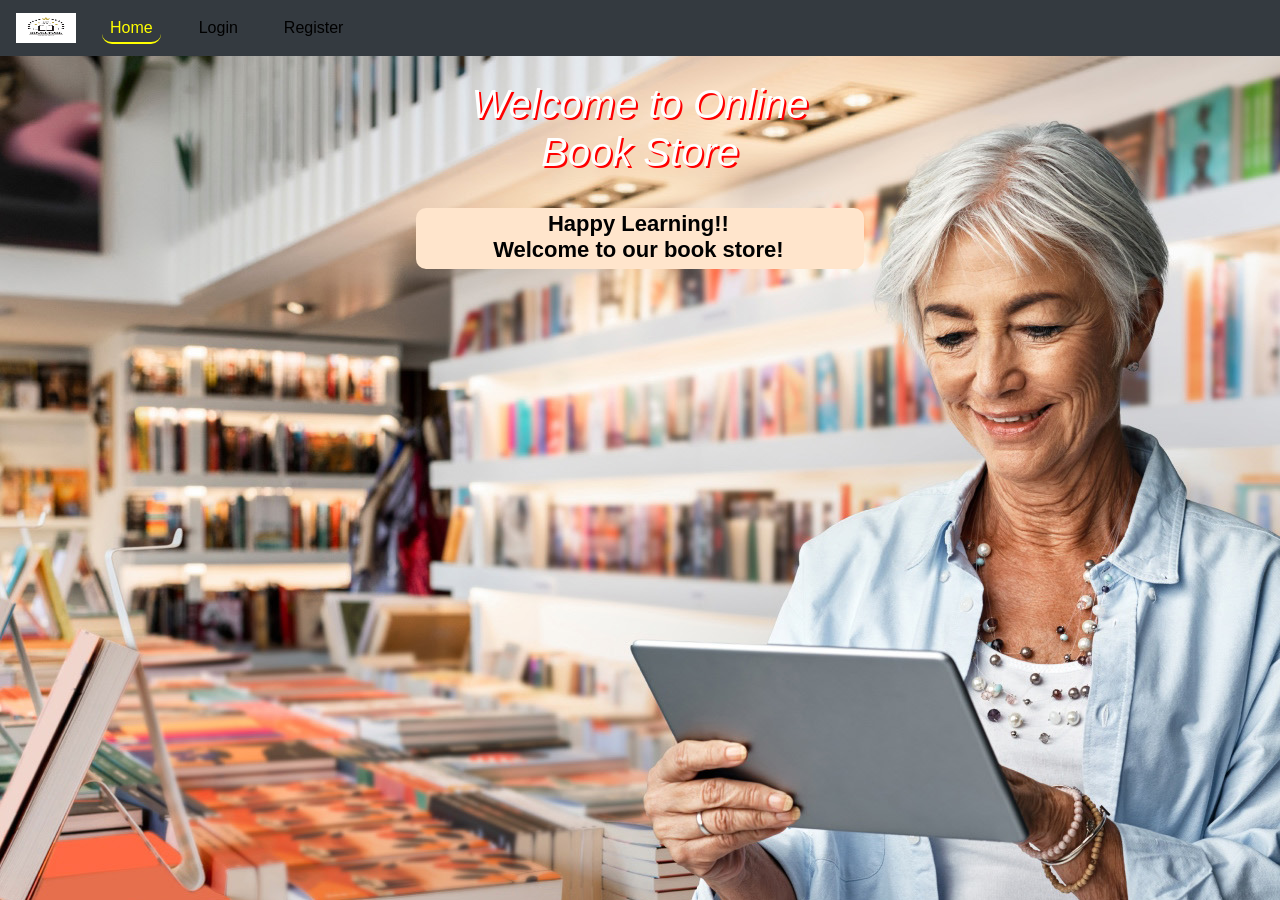
<file: Web/Index.html>
<html>
<head>
  <meta charset="ISO-8859-1">
  <title>Book Store</title>
  <link rel="apple-touch-icon" sizes="180x180"
        href="./favicons/apple-touch-icon.png">
  <link rel="icon" type="image/png" sizes="32x32"
        href="./favicons/favicon-32x32.png">
  <link rel="icon" type="image/png" sizes="16x16"
        href="./favicons/favicon-16x16.png">
  <link rel="manifest" href="./favicons/site.webmanifest">
  <link rel="stylesheet" href="https://cdn.jsdelivr.net/npm/bootstrap@4.4.1/dist/css/bootstrap.min.css" >
  <link rel="stylesheet" href="styles.css">

</head>
<body onload="funload()">
<header>
  <nav class="navbar navbar-expand-sm bg-dark">
    <a class="navbar-brand">
      <!-- The below line can be an image or a h1, either will work -->
      <img src="logo.png" alt="Google logo" width="60" height="30px">
    </a>

    <button style="background-color:white;" class="navbar-toggler" type="button" data-toggle="collapse" data-target="#navbarNav" aria-controls="navbarNav" aria-expanded="false" aria-label="Toggle navigation">
      <span class="navbar-toggler-icon" ></span>
    </button>

    <div class="collapse navbar-collapse" id="navbarNav">
      <ul class="navbar-nav" >
        <li class="nav-item"><span><a class="nav-link active" href="index.html">Home</a></span></li>
        <li class="nav-item "><span><a class="nav-link" href="CustomerLogin.html">Login</a></span></li>
        <li class="nav-item "><span><a class="nav-link" href="CustomerRegister.html">Register</a></span></li>
      </ul>
    </div>
  </nav>
</header>
<br>
<div id="topmid"><h1>Welcome to Online <br>Book Store</h1></div>
<br>
<table class="tab">
  <tr>
    <td><a href="index.html" id="happy">Happy Learning!!<br>Welcome to our book store!</a></td>
  </tr>
</table>

<script src="https://code.jquery.com/jquery-3.3.1.slim.min.js" ></script>
<script src="https://cdn.jsdelivr.net/npm/popper.js@1.14.6/dist/umd/popper.min.js" ></script>
<script src="https://cdn.jsdelivr.net/npm/bootstrap@4.2.1/dist/js/bootstrap.min.js"></script>
<script>
  // Preloder script
  var tmp = document.getElementById("loding");
  function funload() {
    loding.style.display = "none";
  }
</script>


</body>
</html>
</file>
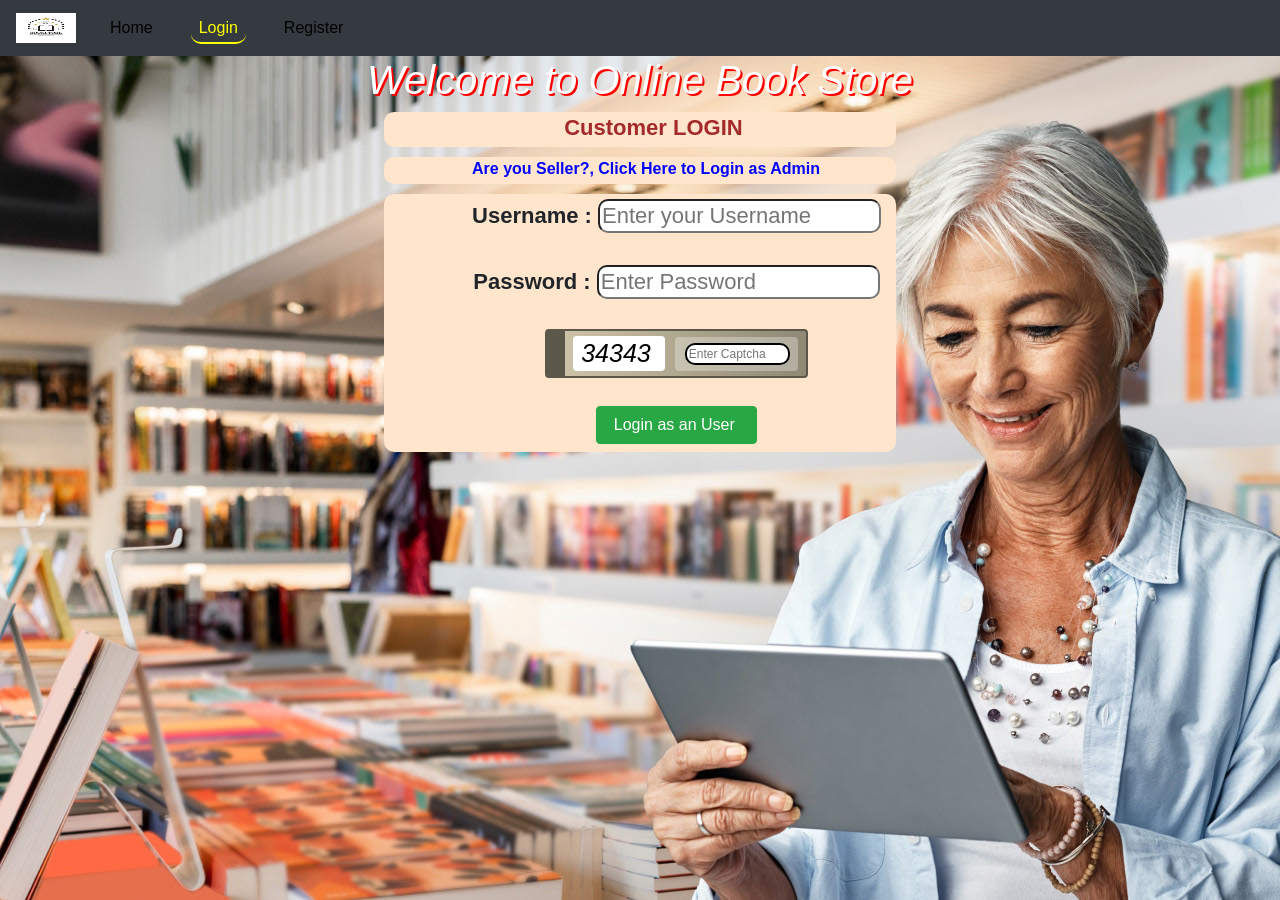
<file: Web/CustomerLogin.html>
<html>
<head>
  <meta charset="ISO-8859-1">
  <title>Book Store</title>
  <link rel="apple-touch-icon" sizes="180x180"
        href="./favicons/apple-touch-icon.png">
  <link rel="icon" type="image/png" sizes="32x32"
        href="./favicons/favicon-32x32.png">
  <link rel="icon" type="image/png" sizes="16x16"
        href="./favicons/favicon-16x16.png">
  <link rel="manifest" href="./favicons/site.webmanifest">
  <link rel="stylesheet"
        href="https://cdn.jsdelivr.net/npm/bootstrap@4.4.1/dist/css/bootstrap.min.css">
  <link rel="stylesheet" href="styles.css">
  <style>
    /* COMPACT CAPTCHA YELLOW */
    .capbox {
      background: #ccc2a7;
      background: linear-gradient(to right, #ccc2a7, #8f8874);
      border: #5c574b 0px solid;
      border-width: 2px 2px 2px 20px;
      box-sizing: border-box;
      -moz-box-sizing: border-box;
      -webkit-box-sizing: border-box;
      display: inline-block;
      padding: 5px 8px 5px 8px;
      border-radius: 4px 4px 4px 4px;
    }

    .capbox-inner {
      font: bold 12px arial, sans-serif;
      color: #000000;
      background: rgba(255, 255, 255, 0.30);
      /* SEMI TRANSPARENT BACKGROUND */
      margin: 0px auto 0px auto;
      padding: 3px 8px 5px 10px;
      border-radius: 4px;
      display: inline-block;
      vertical-align: middle;
    }

    #CaptchaDiv {
      color: #000000;
      font: normal 25px Impact, Charcoal, arial, sans-serif;
      font-style: italic;
      text-align: center;
      vertical-align: middle;
      background-color: #FFFFFF;
      user-select: none;
      display: inline-block;
      padding: 3px 14px 3px 8px;
      margin-right: 4px;
      border-radius: 4px;
    }

    #CaptchaInput {
      border: black 2px solid;
      margin: 3px 0px 1px 0px;
      width: 105px;
    }

    input {
      padding: 2px 2px;
      margin: 2px 0;
      box-sizing: border-box;
      border-radius: 10px;
    }
  </style>
</head>
<body onload="funload()">
<header>
  <nav class="navbar navbar-expand-sm bg-dark">
    <a class="navbar-brand"> <!-- The below line can be an image or a h1, either will work -->
      <img src="logo.png" alt="Google logo" width="60" height="30px">
    </a>

    <button style="background-color: white;" class="navbar-toggler"
            type="button" data-toggle="collapse" data-target="#navbarNav"
            aria-controls="navbarNav" aria-expanded="false"
            aria-label="Toggle navigation">
      <span class="navbar-toggler-icon"></span>
    </button>

    <div class="collapse navbar-collapse" id="navbarNav">
      <ul class="navbar-nav">
        <li class="nav-item"><span><a class="nav-link"
                                      href="index.html">Home</a></span></li>
        <li class="nav-item "><span><a class="nav-link active"
                                       href="login.html">Login</a></span></li>
        <li class="nav-item "><span><a class="nav-link"
                                       href="CustomerRegister.html">Register</a></span></li>
      </ul>
    </div>
  </nav>
</header>

<div id="topmid">
  <h1>Welcome to Online Book Store</h1>
</div>

<form action="userlog" method="post" onsubmit="checkform()"
      id="theform">
  <table class="tab" style="width: 40%">
    <tr style="color: brown; padding-left: 35%">
      <td>Customer LOGIN</td>
    </tr>
    <tr>
      <td><a href="SellerLogin.html"
             style="color: blue; font-size: medium;">Are you Seller?, Click
        Here to Login as Admin</a></td>
    </tr>
    <tr>
      <td><label for="userName">Username : </label> <input
              type="text" name="username" id="userName"
              placeholder="Enter your Username"><br /> <br /> <label
              for="Password">Password : </label> <input type="password"
                                                        name="password" placeholder="Enter Password" id="Password"><br />
        <br />

        <div class="capbox">
          <div id="CaptchaDiv">46749</div>
          <div class="capbox-inner">
            <input type="hidden" id="txtCaptcha" value="46749"> <input
                  type="text" name="CaptchaInput" id="CaptchaInput" size="15"
                  placeholder="Enter Captcha"><br>
          </div>
        </div> <br />
        <br /> <input class="btn btn-success" type="submit"
                      value=" Login as an User  "></td>
    </tr>
  </table>
</form>


<script src="https://code.jquery.com/jquery-3.3.1.slim.min.js"></script>
<script
        src="https://cdn.jsdelivr.net/npm/popper.js@1.14.6/dist/umd/popper.min.js"></script>
<script
        src="https://cdn.jsdelivr.net/npm/bootstrap@4.2.1/dist/js/bootstrap.min.js"></script>
<script type="text/javascript">


  // Preloder script
  var tmp = document.getElementById("loding");
  function funload() {
    loding.style.display = "none";
  }



  // Captcha Script

  function checkform() {
    var theform = document.getElementById("theform");
    var why = "";

    if (theform.CaptchaInput.value == "") {
      why += "- Please Enter CAPTCHA Code.\n";
    }
    if (theform.CaptchaInput.value != "") {
      if (ValidCaptcha(theform.CaptchaInput.value) == false) {
        why += "- The CAPTCHA Code Does Not Match.\n";
      }
    }
    if (why != "") {
      alert(why);
      event.preventDefault();
      return false;
    }
    return true;
  }

  var a = Math.ceil(Math.random() * 9) + '';
  var b = Math.ceil(Math.random() * 9) + '';
  var c = Math.ceil(Math.random() * 9) + '';
  var d = Math.ceil(Math.random() * 9) + '';
  var e = Math.ceil(Math.random() * 9) + '';

  var code = a + b + c + d + e;
  document.getElementById("txtCaptcha").value = code;
  document.getElementById("CaptchaDiv").innerHTML = code;

  function ValidCaptcha() {
    var str1 = removeSpaces(document.getElementById('txtCaptcha').value);
    var str2 = removeSpaces(document.getElementById('CaptchaInput').value);
    if (str1 == str2) {
      return true;
    } else {
      return false;
    }
  }

  function removeSpaces(string) {
    return string.split(' ').join('');
  }
</script>
</body>
</html>
</file>
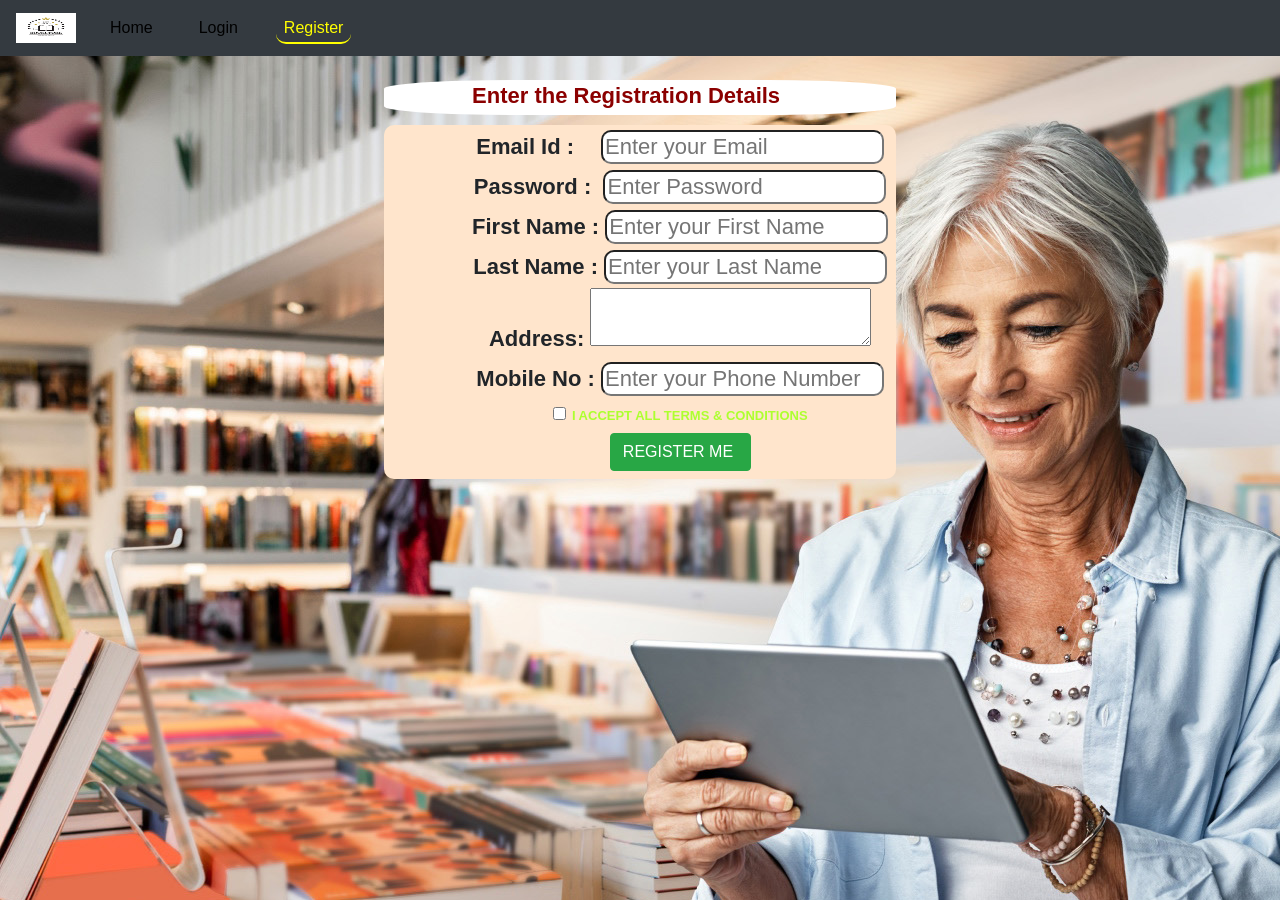
<file: Web/CustomerRegister.html>
<html>
<head>
  <meta charset="ISO-8859-1">
  <title>Book Store</title>
  <link rel="apple-touch-icon" sizes="180x180"
        href="./favicons/apple-touch-icon.png">
  <link rel="icon" type="image/png" sizes="32x32"
        href="./favicons/favicon-32x32.png">
  <link rel="icon" type="image/png" sizes="16x16"
        href="./favicons/favicon-16x16.png">
  <link rel="manifest" href="./favicons/site.webmanifest">
  <link rel="stylesheet" href="https://cdn.jsdelivr.net/npm/bootstrap@4.4.1/dist/css/bootstrap.min.css" >
  <link rel="stylesheet" href="styles.css">
  <style>
    input {
      padding: 2px 2px;
      margin: 2px 0;
      box-sizing: border-box;
      border-radius:10px;
    }

  </style>
</head>
<body onload="funload()">
<header>
  <nav class="navbar navbar-expand-sm bg-dark">
    <a class="navbar-brand">
      <!-- The below line can be an image or a h1, either will work -->
      <img src="logo.png" alt="Google logo" width="60" height="30px">
    </a>

    <button style="background-color:white;" class="navbar-toggler" type="button" data-toggle="collapse" data-target="#navbarNav" aria-controls="navbarNav" aria-expanded="false" aria-label="Toggle navigation">
      <span class="navbar-toggler-icon"></span>
    </button>

    <div class="collapse navbar-collapse" id="navbarNav">
      <ul class="navbar-nav" >
        <li class="nav-item"><span><a class="nav-link" href="index.html">Home</a></span></li>
        <li class="nav-item "><span><a class="nav-link" href="login.html">Login</a></span></li>
        <li class="nav-item "><span><a class="nav-link active" href="CustomerRegister.html">Register</a></span></li>
      </ul>
    </div>
  </nav>
</header>
<br/>

<form action="userreg" method="post">
  <table class="tab" style="width:40%">

    <tr style="background-color: white; color: darkred; border-radius: 25%">
      <td>Enter the Registration Details</td>
    </tr>
    <tr>
      <td>
        <!-- <label for="username">Username : </label>
        <input
            type="text" name="username" id="userName"
            placeholder="Enter your Username" required>
        <br/> -->
        <label for="Email" style="margin-right: 5%"> Email Id : </label>
        <input type="text" name="mailid" id="Email"
               placeholder="Enter your Email">
        <br>
        <label for="passWord">Password :&nbsp; </label>
        <input
                type="password" name="password" id="passWord"
                placeholder="Enter Password" required>
        <br>
        <label for="firstName">First Name : </label>
        <input
                type="text" name="firstname" id="firstName"
                placeholder="Enter your First Name" required>
        <br>
        <label for="lastName">Last Name : </label>
        <input
                type="text" name="lastname" id="lastName"
                placeholder="Enter your Last Name" required>
        <br>
        <label for="address">Address: </label>
        <textarea name="address" id="address"
                  placeholder="Enter your Address" required> </textarea>
        <br>
        <label for="phno">Mobile No : </label>
        <input type="text"
               name="phone" id="phno" placeholder="Enter your Phone Number"
               required>
        <br>
        <input type="checkbox"
               name="acceptance" />
        <label
                for="checkbox" for="acceptance"
                style="font-size: small; color: greenyellow">I
          ACCEPT ALL TERMS &amp; CONDITIONS</label>
        <br>
        <input style="text-align:center;" class="btn btn-success" type="submit" value="REGISTER ME ">
      </td>
    </tr>

  </table>
</form>

<script src="https://code.jquery.com/jquery-3.3.1.slim.min.js" ></script>
<script src="https://cdn.jsdelivr.net/npm/popper.js@1.14.6/dist/umd/popper.min.js" ></script>
<script src="https://cdn.jsdelivr.net/npm/bootstrap@4.2.1/dist/js/bootstrap.min.js"></script>
<script>
  // Preloder script
  var tmp = document.getElementById("loding");
  function funload() {
    loding.style.display = "none";
  }
</script>



</body>

</html>
</file>
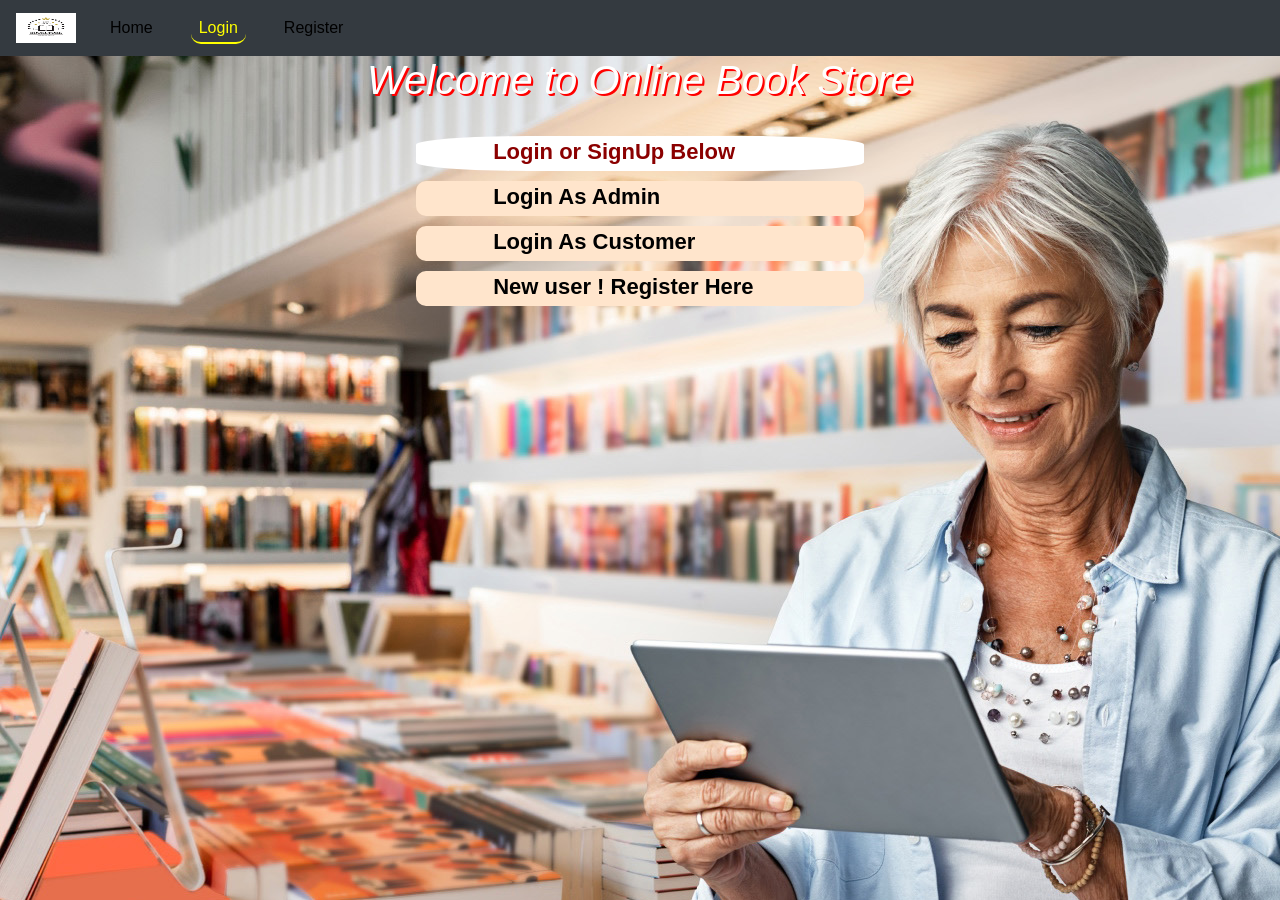
<file: Web/Login.html>
<html>
<head>
  <meta charset="ISO-8859-1">
  <title>Book Store</title>
  <link rel="apple-touch-icon" sizes="180x180"
        href="./favicons/apple-touch-icon.png">
  <link rel="icon" type="image/png" sizes="32x32"
        href="./favicons/favicon-32x32.png">
  <link rel="icon" type="image/png" sizes="16x16"
        href="./favicons/favicon-16x16.png">
  <link rel="manifest" href="./favicons/site.webmanifest">
  <link rel="stylesheet" href="https://cdn.jsdelivr.net/npm/bootstrap@4.4.1/dist/css/bootstrap.min.css" >
  <link rel="stylesheet" href="styles.css">

</head>
<body onload="funload()">
<header>
  <nav class="navbar navbar-expand-sm bg-dark">
    <a class="navbar-brand">
      <!-- The below line can be an image or a h1, either will work -->
      <img src="logo.png" alt="Google logo" width="60" height="30px">
    </a>

    <button style="background-color:white;" class="navbar-toggler" type="button" data-toggle="collapse" data-target="#navbarNav" aria-controls="navbarNav" aria-expanded="false" aria-label="Toggle navigation">
      <span class="navbar-toggler-icon"></span>
    </button>

    <div class="collapse navbar-collapse" id="navbarNav">
      <ul class="navbar-nav" >
        <li class="nav-item"><span><a class="nav-link" href="index.html">Home</a></span></li>
        <li class="nav-item "><span><a class="nav-link active" href="login.html">Login</a></span></li>
        <li class="nav-item "><span><a class="nav-link" href="CustomerRegister.html">Register</a></span></li>
      </ul>
    </div>
  </nav>
</header>
<div id="topmid"><h1>Welcome to Online Book Store</h1></div>
<br>
<table class="tab">
  <tr style="background-color: white; color: darkred; border-radius: 25%">
    <td>Login or SignUp Below</td>
  </tr>
  <tr>
    <td><a href="SellerLogin.html">Login As Admin</a></td>
  </tr>

  <tr>
    <td><a href="CustomerLogin.html"> Login As<span> Customer</span></a></td>
  </tr>
  <tr>
    <td><a href="CustomerRegister.html">New user ! Register Here</a></td>
  </tr>
</table>
<script src="https://code.jquery.com/jquery-3.3.1.slim.min.js" ></script>
<script src="https://cdn.jsdelivr.net/npm/popper.js@1.14.6/dist/umd/popper.min.js" ></script>
<script src="https://cdn.jsdelivr.net/npm/bootstrap@4.2.1/dist/js/bootstrap.min.js"></script>
<script>
  // Preloder script
  var tmp = document.getElementById("loding");
  function funload() {
    loding.style.display = "none";
  }
</script>

</body>
</html>
</file>
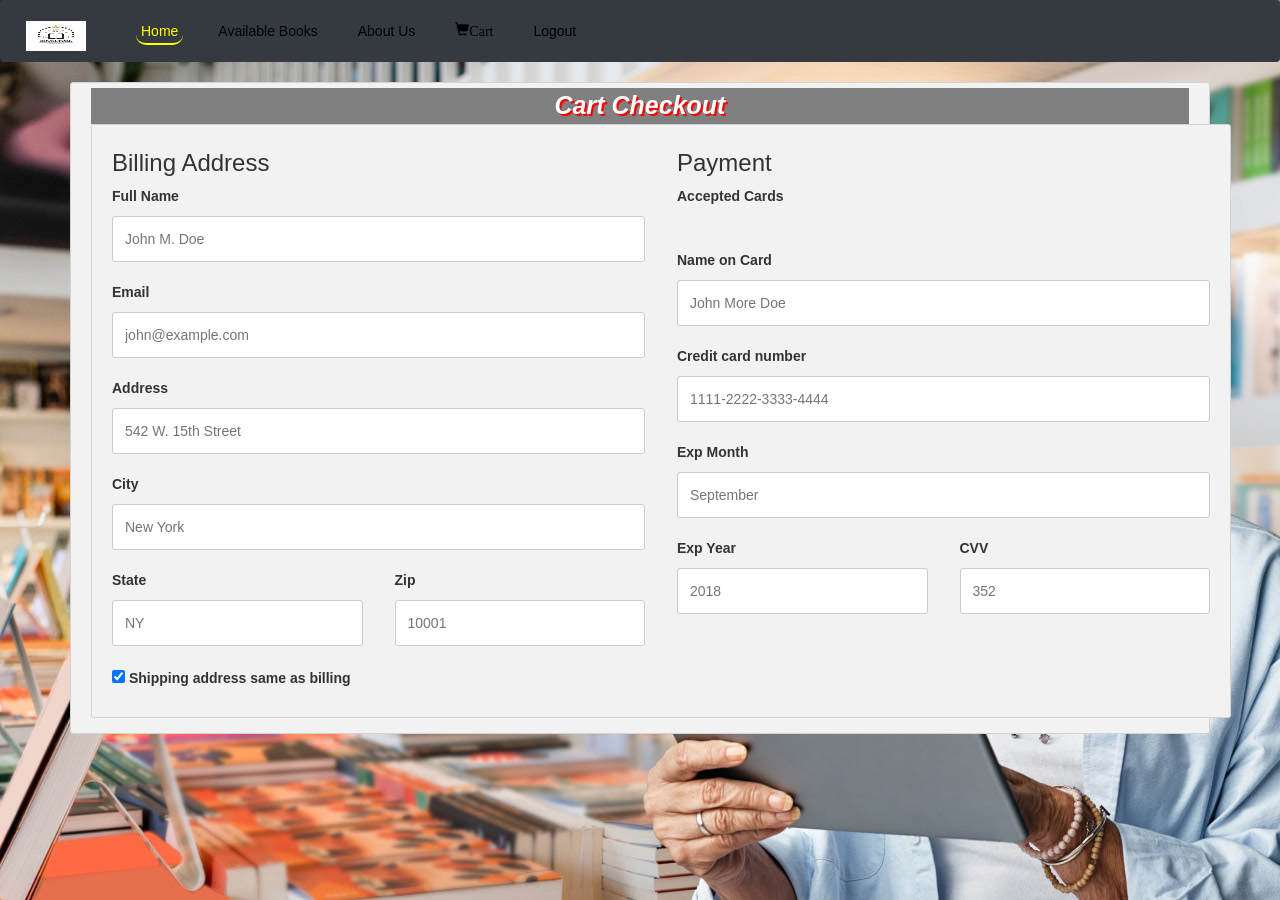
<file: Web/payment.html>
<html>
<head>
  <meta charset="ISO-8859-1">
  <title>Book Store</title>
  <link rel="apple-touch-icon" sizes="180x180"
        href="./favicons/apple-touch-icon.png">
  <link rel="icon" type="image/png" sizes="32x32"
        href="./favicons/favicon-32x32.png">
  <link rel="icon" type="image/png" sizes="16x16"
        href="./favicons/favicon-16x16.png">
  <link rel="manifest" href="./favicons/site.webmanifest">
  <link rel="stylesheet"
        href="https://cdn.jsdelivr.net/npm/bootstrap@4.4.1/dist/css/bootstrap.min.css">
  <link rel="stylesheet" href="styles.css">
  <!-- JavaScript Bundle with Popper -->
  <link rel="stylesheet"
        href="https://maxcdn.bootstrapcdn.com/bootstrap/3.4.0/css/bootstrap.min.css">
  <script
          src="https://ajax.googleapis.com/ajax/libs/jquery/3.5.1/jquery.min.js">

  </script>

  <script
          src="https://maxcdn.bootstrapcdn.com/bootstrap/3.4.0/js/bootstrap.min.js">

  </script>
  <link rel="stylesheet" href="styles.css">
  <style>
    .row {
      display: -ms-flexbox; /* IE10 */
      display: flex;
      -ms-flex-wrap: wrap; /* IE10 */
      flex-wrap: wrap;
      margin: 0 -16px;
    }

    .col-25 {
      -ms-flex: 25%; /* IE10 */
      flex: 25%;
    }

    .col-50 {
      -ms-flex: 50%; /* IE10 */
      flex: 50%;
    }

    .col-75 {
      -ms-flex: 75%; /* IE10 */
      flex: 75%;
    }

    .col-25, .col-50, .col-75 {
      padding: 0 16px;
    }

    .container {
      background-color: #f2f2f2;
      padding: 5px 20px 15px 20px;
      border: 1px solid lightgrey;
      border-radius: 3px;
    }

    input[type=text] {
      width: 100%;
      margin-bottom: 20px;
      padding: 12px;
      border: 1px solid #ccc;
      border-radius: 3px;
    }

    label {
      margin-bottom: 10px;
      display: block;
    }

    .icon-container {
      margin-bottom: 20px;
      padding: 7px 0;
      font-size: 24px;
    }

    .btn {
      background-color: darkred;
      color: white;
      padding: 12px;
      margin: 10px 0;
      border: none;
      width: 100%;
      border-radius: 3px;
      cursor: pointer;
      font-size: 17px;
    }

    .btn:hover {
      background-color: indianred;
    }

    span.price {
      float: right;
      color: grey;
    }

    /* Responsive layout - when the screen is less than 800px wide, make the two columns stack on top of each other instead of next to each other (and change the direction - make the "cart" column go on top) */
    @media ( max-width : 800px) {
      .row {
        flex-direction: column-reverse;
      }
      .col-25 {
        margin-bottom: 20px;
      }
    }
  </style>
</head>
<body>
<header>
  <nav class="navbar navbar-expand-sm bg-dark">
    <a class="navbar-brand"> <!-- The below line can be an image or a h1, either will work -->
      <img src="logo.png" alt="Google logo" width="60" height="30px">
    </a>

    <button style="background-color: white;" class="navbar-toggler"
            type="button" data-toggle="collapse" data-target="#navbarNav"
            aria-controls="navbarNav" aria-expanded="false"
            aria-label="Toggle navigation">
      <span class="navbar-toggler-icon"></span>
    </button>

    <div class="collapse navbar-collapse" id="navbarNav">
      <ul class="navbar-nav">
        <li class="nav-item"><span><a class="nav-link active"
                                      href="viewbook">Home</a></span></li>
        <li class="nav-item "><span><a class="nav-link"
                                       href="viewbook">Available Books</a></span></li>
        <li class="nav-item "><span><a class="nav-link"
                                       href="about.html">About Us</a></span></li>
        <li class="nav-item "><span><a
                class="nav-link glyphicon  glyphicon-shopping-cart " href="cart">Cart</a></span></li>
        <li class="nav-item "><span><a class="nav-link"
                                       href="logout">Logout</a></span></li>
      </ul>
    </div>
  </nav>
</header>
<script src="https://code.jquery.com/jquery-3.3.1.slim.min.js"></script>
<script
        src="https://cdn.jsdelivr.net/npm/popper.js@1.14.6/dist/umd/popper.min.js"></script>
<script
        src="https://cdn.jsdelivr.net/npm/bootstrap@4.2.1/dist/js/bootstrap.min.js"></script>
<div class="container">
  <div id='topmid' style='background-color:grey'>Cart Checkout</div>
  <div class="row">
    <div class="col-75">
      <div class="container">
        <form action="pay" method="post">
          <div class="row">
            <div class="col-50">
              <h3>Billing Address</h3>
              <label for="fname"><i class="fa fa-user"></i> Full Name</label>
              <input type="text" id="fname" name="firstname"
                     placeholder="John M. Doe"> <label for="email"><i
                    class="fa fa-envelope"></i> Email</label> <input type="text" id="email"
                                                                     name="email" placeholder="john@example.com"> <label
                    for="adr"><i class="fa fa-address-card-o"></i> Address</label>
              <input type="text" id="adr" name="address"
                     placeholder="542 W. 15th Street" required> <label
                    for="city"><i class="fa fa-institution"></i> City</label> <input
                    type="text" id="city" name="city" placeholder="New York">

              <div class="row">
                <div class="col-50">
                  <label for="state">State</label> <input type="text" id="state"
                                                          name="state" placeholder="NY">
                </div>
                <div class="col-50">
                  <label for="zip">Zip</label> <input type="text" id="zip"
                                                      name="zip" placeholder="10001">
                </div>
              </div>
            </div>

            <div class="col-50">
              <h3>Payment</h3>
              <label for="fname">Accepted Cards</label>
              <div class="icon-container">
                <i class="fa fa-cc-visa" style="color: navy;"></i> <i
                      class="fa fa-cc-amex" style="color: blue;"></i> <i
                      class="fa fa-cc-mastercard" style="color: red;"></i> <i
                      class="fa fa-cc-discover" style="color: darkorange;"></i>
              </div>
              <label for="cname">Name on Card</label> <input type="text"
                                                             id="cname" name="cardname" placeholder="John More Doe">
              <label for="ccnum">Credit card number</label> <input type="text"
                                                                   id="ccnum" name="cardnumber" placeholder="1111-2222-3333-4444"
                                                                   required> <label for="expmonth">Exp Month</label> <input
                    type="text" id="expmonth" name="expmonth"
                    placeholder="September">

              <div class="row">
                <div class="col-50">
                  <label for="expyear">Exp Year</label> <input type="text"
                                                               id="expyear" name="expyear" placeholder="2018">
                </div>
                <div class="col-50">
                  <label for="cvv">CVV</label> <input type="text" id="cvv"
                                                      name="cvv" placeholder="352">
                </div>
              </div>
            </div>

          </div>
          <label> <input type="checkbox" checked="checked"
                         name="sameadr"> Shipping address same as billing
          </label>

</body>
</html>
</file>
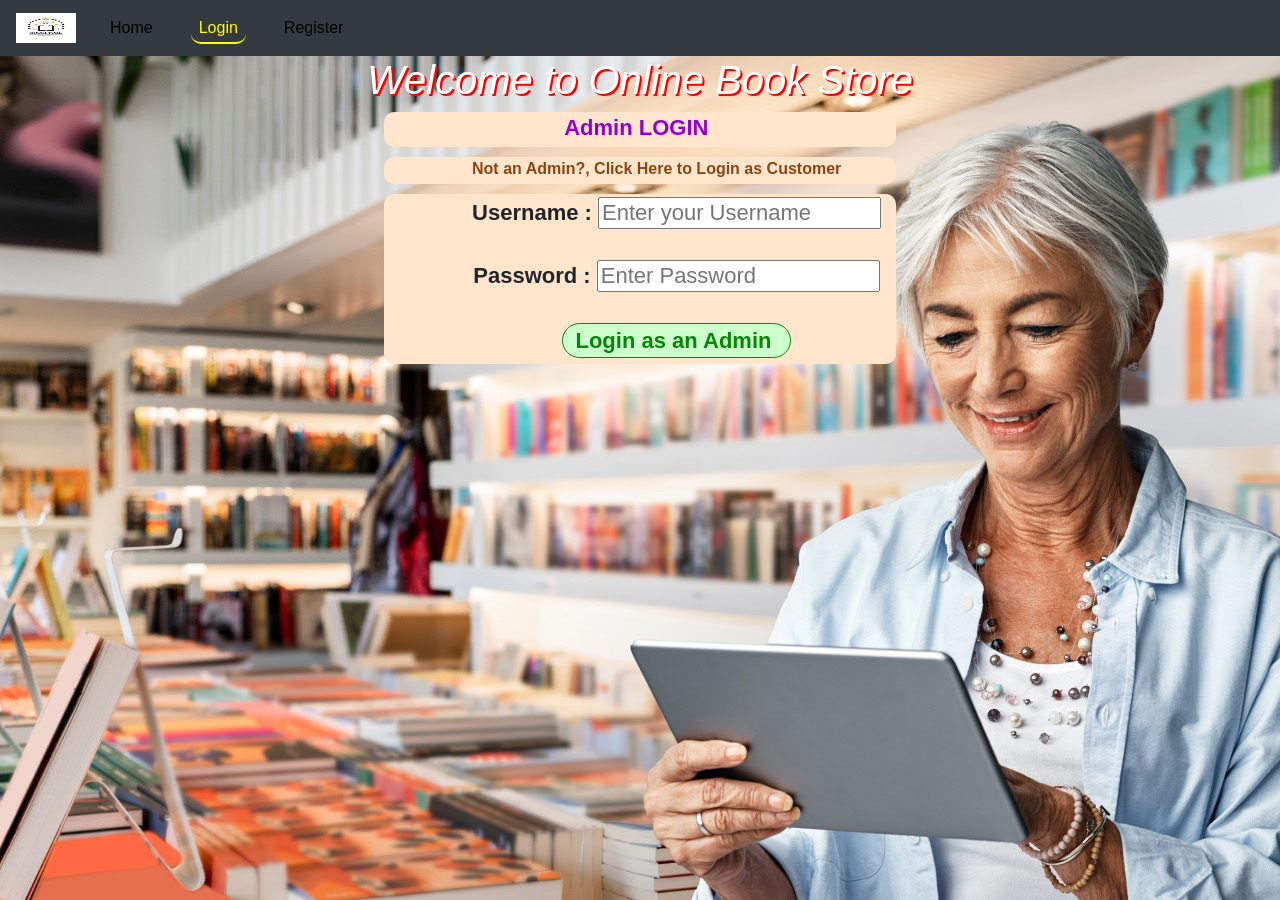
<file: Web/SellerLogin.html>
<html>
<head>
  <meta charset="ISO-8859-1">
  <title>Book Store</title>
  <link rel="apple-touch-icon" sizes="180x180"
        href="./favicons/apple-touch-icon.png">
  <link rel="icon" type="image/png" sizes="32x32"
        href="./favicons/favicon-32x32.png">
  <link rel="icon" type="image/png" sizes="16x16"
        href="./favicons/favicon-16x16.png">
  <link rel="manifest" href="./favicons/site.webmanifest">
  <link rel="stylesheet" href="https://cdn.jsdelivr.net/npm/bootstrap@4.4.1/dist/css/bootstrap.min.css" >
  <link rel="stylesheet" href="styles.css">
  <style>
    .AdminLogin {
      height: 35px;
      border-radius: 50px;
      background-color: #ccffcc;
      color: #078707;
      font-weight: bold;
      cursor: pointer;
      transition: 0.3s;
      border-color: #078707;
      border-style: solid;
      border-width: 1px;
    }

    .AdminLogin:hover {
      height: 35px;
      border-radius: 50px;
      background-color: white;
      color: #078707;
      font-weight: bold;
      border-style: solid;
      border-width: 1px;
      border-color: #078707;
    }
  </style>
</head>
<body onload="funload()">
<header>
  <nav class="navbar navbar-expand-sm bg-dark">
    <a class="navbar-brand">
      <!-- The below line can be an image or a h1, either will work -->
      <img src="logo.png" alt="Google logo" width="60" height="30px">
    </a>

    <button style="background-color:white;" class="navbar-toggler" type="button" data-toggle="collapse" data-target="#navbarNav" aria-controls="navbarNav" aria-expanded="false" aria-label="Toggle navigation">
      <span class="navbar-toggler-icon"></span>
    </button>

    <div class="collapse navbar-collapse" id="navbarNav">
      <ul class="navbar-nav" >
        <li class="nav-item"><span><a class="nav-link" href="index.html">Home</a></span></li>
        <li class="nav-item "><span><a class="nav-link active" href="login.html">Login</a></span></li>
        <li class="nav-item "><span><a class="nav-link" href="CustomerRegister.html">Register</a></span></li>
      </ul>
    </div>
  </nav>
</header>

<div id="topmid">
  <h1>Welcome to Online Book Store</h1>
</div>

<form action="adminlog" method="post">
  <table class="tab" style="width:40%">
    <tr style="color:darkviolet; padding-left:35%">
      <td>Admin LOGIN</td>
    </tr>
    <tr><td><a href="CustomerLogin.html" style="color:saddlebrown; font-size:medium; ">Not an Admin?, Click Here to Login as Customer</a></td></tr>
    <tr>
      <td>
        <label for="userName">Username : </label>
        <input type="text"
               name="username" id="userName" placeholder="Enter your Username"><br />
        <br />

        <label for="Password">Password : </label>
        <input
                type="password" name="password" placeholder="Enter Password"
                id="Password"><br /> <br />
        <input class="AdminLogin"
               type="submit" value=" Login as an Admin  ">
      </td>
    </tr>
  </table>
</form>
<script src="https://code.jquery.com/jquery-3.3.1.slim.min.js" ></script>
<script src="https://cdn.jsdelivr.net/npm/popper.js@1.14.6/dist/umd/popper.min.js" ></script>
<script src="https://cdn.jsdelivr.net/npm/bootstrap@4.2.1/dist/js/bootstrap.min.js"></script>
</body>

</html>
</file>
<file: Web/styles.css>
* {
    box-sizing: border-box;
}

body {
    background-image: url("Photo.jpg");
    font-family: 'Segoe UI','Open Sans', 'Helvetica Neue', sans-serif;
}

#topmid {
    border: 0px solid black;
    color: #FFFFFF;
    text-align: center;
    font-weight: bold;
    margin: auto;
    font-style: oblique;
    font-size: 25px;
    text-shadow: 2px 2px #ff0000;
}

.tab {
    font-weight: bold;
    margin: auto;
    width:35%;
    text-align:center;
}

.tab tr {
    border: 1px black hidden;
    border-radius: 10px;
    background-color: #FFE5CC;
    font-size: 22px;
    float:left;
    padding-left:17%;
    padding-bottom:5px;
    padding-top:2px;
    margin-bottom:10px;
    width:100%;
}

a:hover {
    color: red;
}

a:link {
    color: black;
    text-decoration: none;
}

header  nav li :hover{
    border-bottom: 2px yellow solid;
    border-radius: 10px;
    color: yellow;
    padding-bottom:2px;
}

header  nav li{
    display: table;
    height: 80%;
    float: left;
    margin-right: 20px;
    padding-left: 10px;

}

header  nav a{
    color: #ffffff;
}

header nav li a.active {
    border-bottom: 2px yellow solid;
    border-radius: 10px;
    color: yellow;
    padding-bottom:2px;
}


.holds-the-iframe {
    background: url(load.gif) center center no-repeat;
}
</file>
